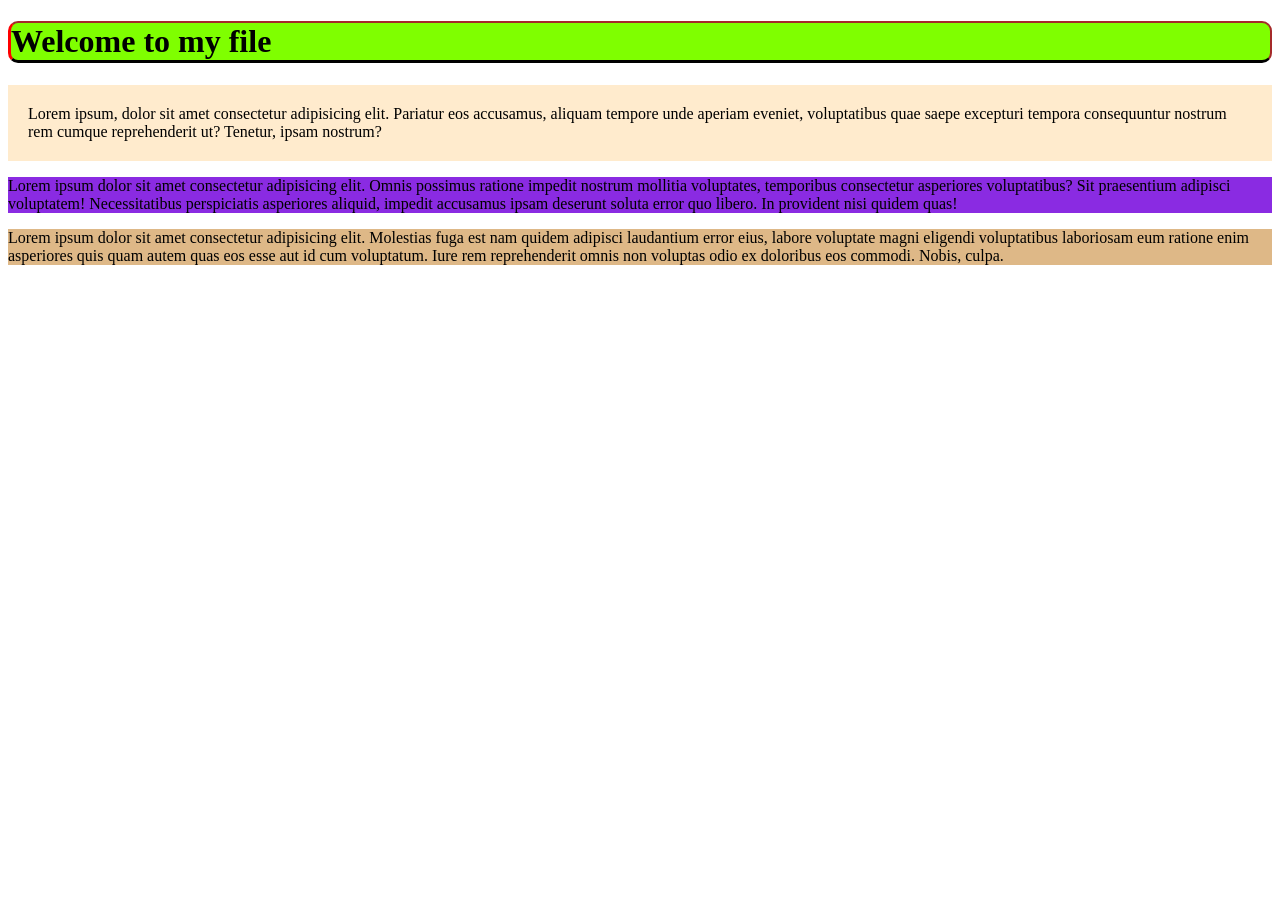
<file: Saurabh.html>
<!DOCTYPE html>
<html lang="en">
<head>
    <meta charset="UTF-8">
    <meta name="viewport" content="width=device-width, initial-scale=1.0">
    <title>my file</title>

    <style>
        h1{
            background-color: chartreuse;
            border-style: solid;
            border-width: 2px;
            border-color: brown;
            border-radius: 10px;
            border-top-left-radius: 10px;
            border-bottom: solid black;
            border-left: solid red;
        }

        .Firstparagraph{
            background-color: blanchedalmond;
            /* border-style: solid;
            border-width: 2px;
            border-color: brown;
            border-radius: 10px; */
            padding: 20px;
        }

        .Secondparagraph{
            background-color: blueviolet;
            /* border-style: solid;
            border-width: 2px;
            border-color: brown;
            border-radius: 10px; */
        }

        .Thirdparagraph{
            background-color: burlywood;
            /* border-style: solid;
            border-width: 2px;
            border-color: brown;
            border-radius: 10px; */
        }
    </style>

</head>
<body>
    <h1>
        Welcome to my file
    </h1>
    
    <p class="Firstparagraph">
        Lorem ipsum, dolor sit amet consectetur adipisicing elit. Pariatur eos accusamus,
         aliquam tempore unde aperiam eveniet, voluptatibus quae saepe excepturi tempora consequuntur nostrum
          rem cumque reprehenderit ut? Tenetur, ipsam nostrum?
    </p>
    <p class="Secondparagraph">
        Lorem ipsum dolor sit amet consectetur adipisicing elit. Omnis possimus ratione impedit nostrum mollitia voluptates, 
        temporibus consectetur asperiores voluptatibus? Sit praesentium adipisci voluptatem! Necessitatibus perspiciatis asperiores aliquid, 
        impedit accusamus ipsam deserunt soluta error quo libero. In provident nisi quidem quas!
    </p>
    <p class="Thirdparagraph">
        Lorem ipsum dolor sit amet consectetur adipisicing elit. Molestias fuga est nam quidem adipisci laudantium error eius, 
        labore voluptate magni eligendi voluptatibus laboriosam eum ratione enim asperiores quis quam autem quas eos esse aut id cum voluptatum.
         Iure rem reprehenderit omnis non voluptas odio ex doloribus eos commodi. Nobis, culpa.
    </p>
</body>
</html>
</file>
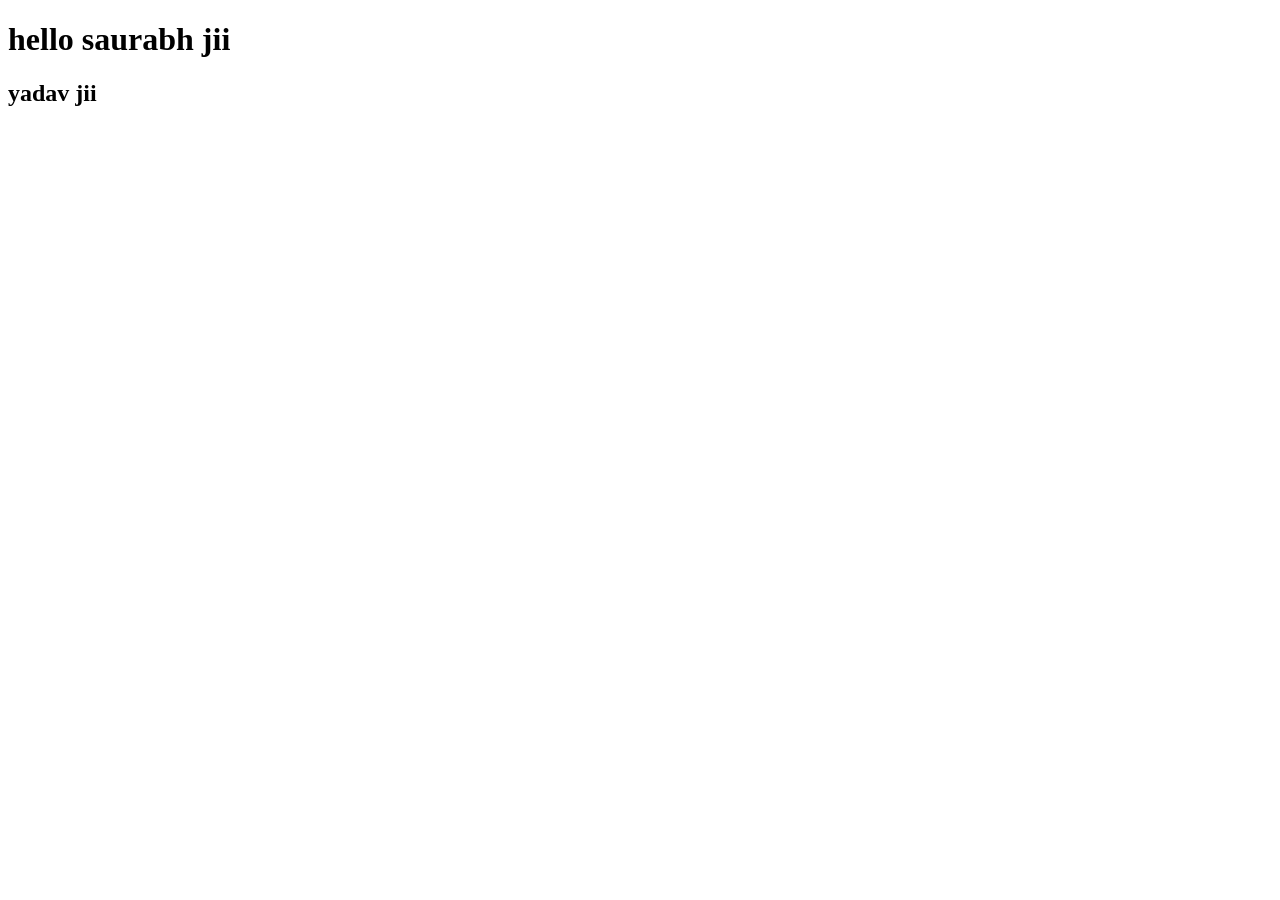
<file: HTML/First.html>
<!DOCTYPE html>
<html lang="en">
<head>
    <meta charset="UTF-8">
    <meta name="viewport" content="width=device-width, initial-scale=1.0">
    <title>Document</title>
</head>
<body>
    <h1>hello saurabh jii</h1>
    <h2>yadav jii</h2>
</body>
</html>
</file>
